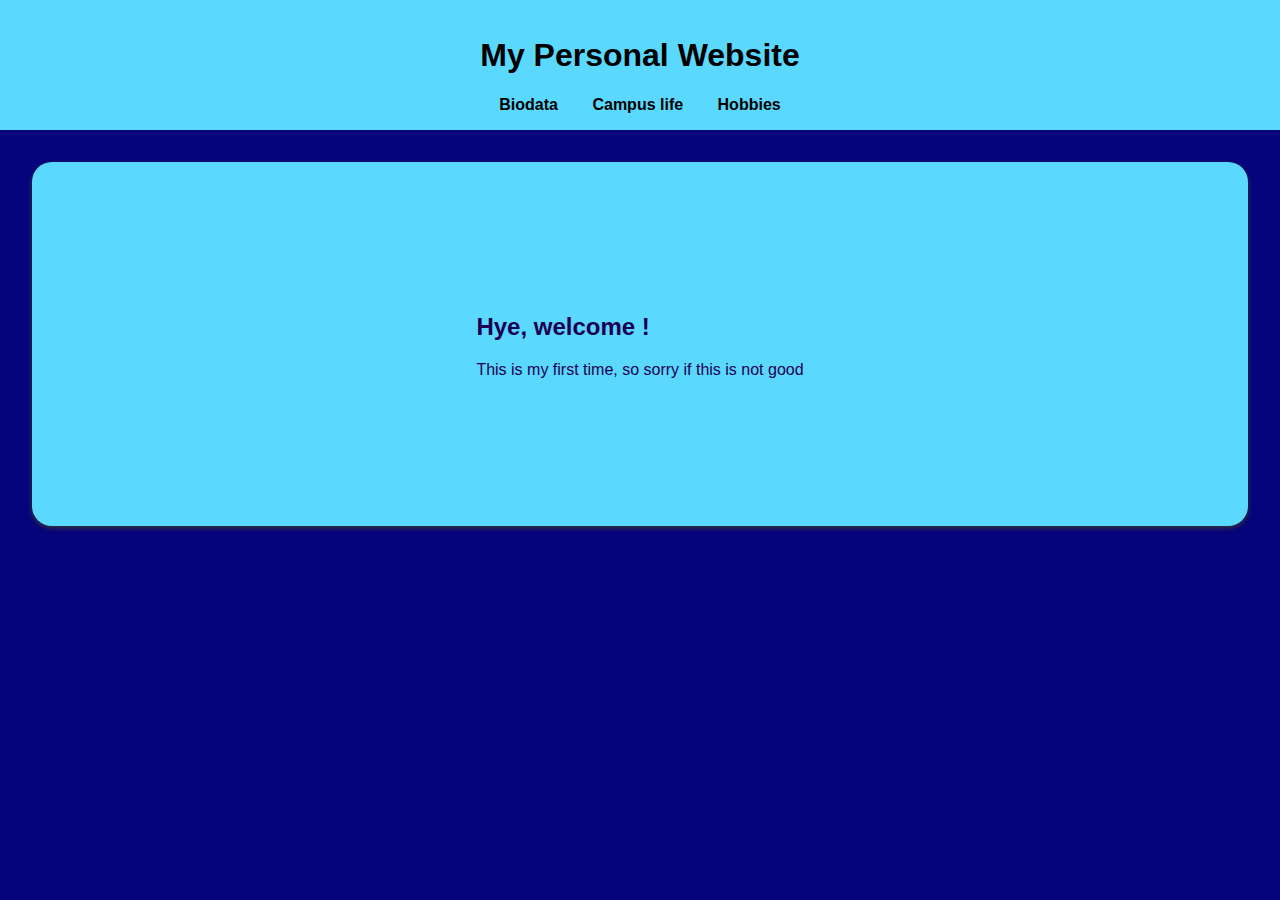
<file: index.html>
<!DOCTYPE html>
<html lang="en">
<head>
    <meta charset="UTF-8">
    <meta name="viewport" content="width=device-width, initial-scale=1.0">
    <title>My Personal Website</title>
    <link rel="stylesheet" href="style.css"/>
</head>
<body>
    <header>
        <h1>My Personal Website</h1>
        <nav>
            <a href="biodata.html">Biodata</a>
            <a href="campuslife.html">Campus life</a>
            <a href="hobbies.html">Hobbies</a>
        </nav>
    </header>
    <main class="main-container">
        <section>
        <h2>Hye, welcome !</h2>
        <p>This is my first time, so sorry if this is not good</p>
        </section>
    </main>
</body>
</html>
</file>
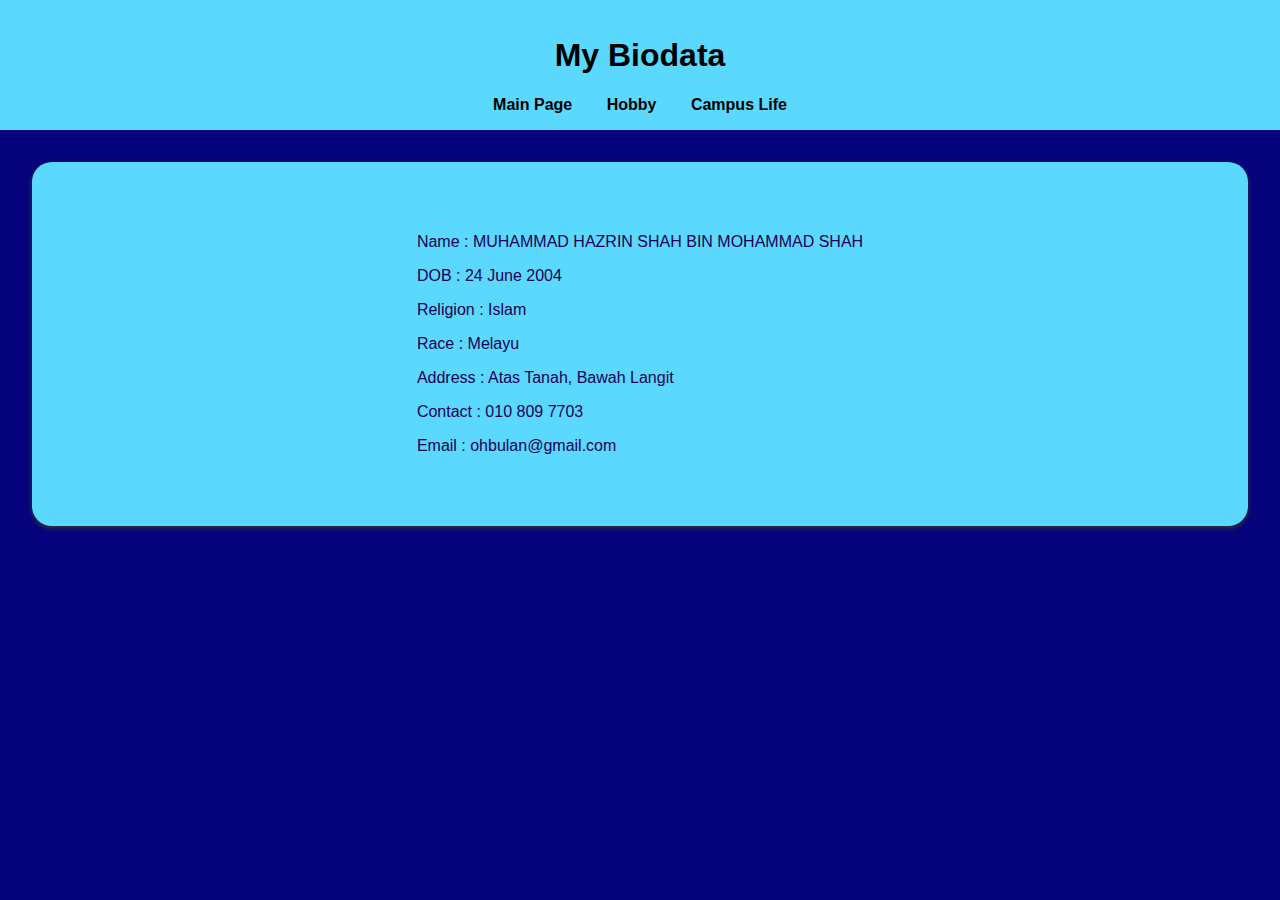
<file: biodata.html>
<!DOCTYPE html>
<html>
    <head>
        <title>Biodata</title>
        <link rel="stylesheet" href="style.css"/>
    </head>

    <body>
        <header><h1>My Biodata</h1>
        <nav>
            <a href="index.html">Main Page</a>
            <a href="campuslife.html">Hobby</a>
            <a href="hobbies.html">Campus Life</a>
        </nav>
        </header>
        <main class="main-container">
            <div>
                <p>Name : MUHAMMAD HAZRIN SHAH BIN MOHAMMAD SHAH</p>
                <p>DOB : 24 June 2004</p>
                <P>Religion : Islam</P>
                <p>Race : Melayu</p>
                <p>Address : Atas Tanah, Bawah Langit</p>
                <p>Contact : 010 809 7703</p>
                <p>Email : ohbulan@gmail.com</p>

            </div>
        </main>
    </body>
</html>
</file>
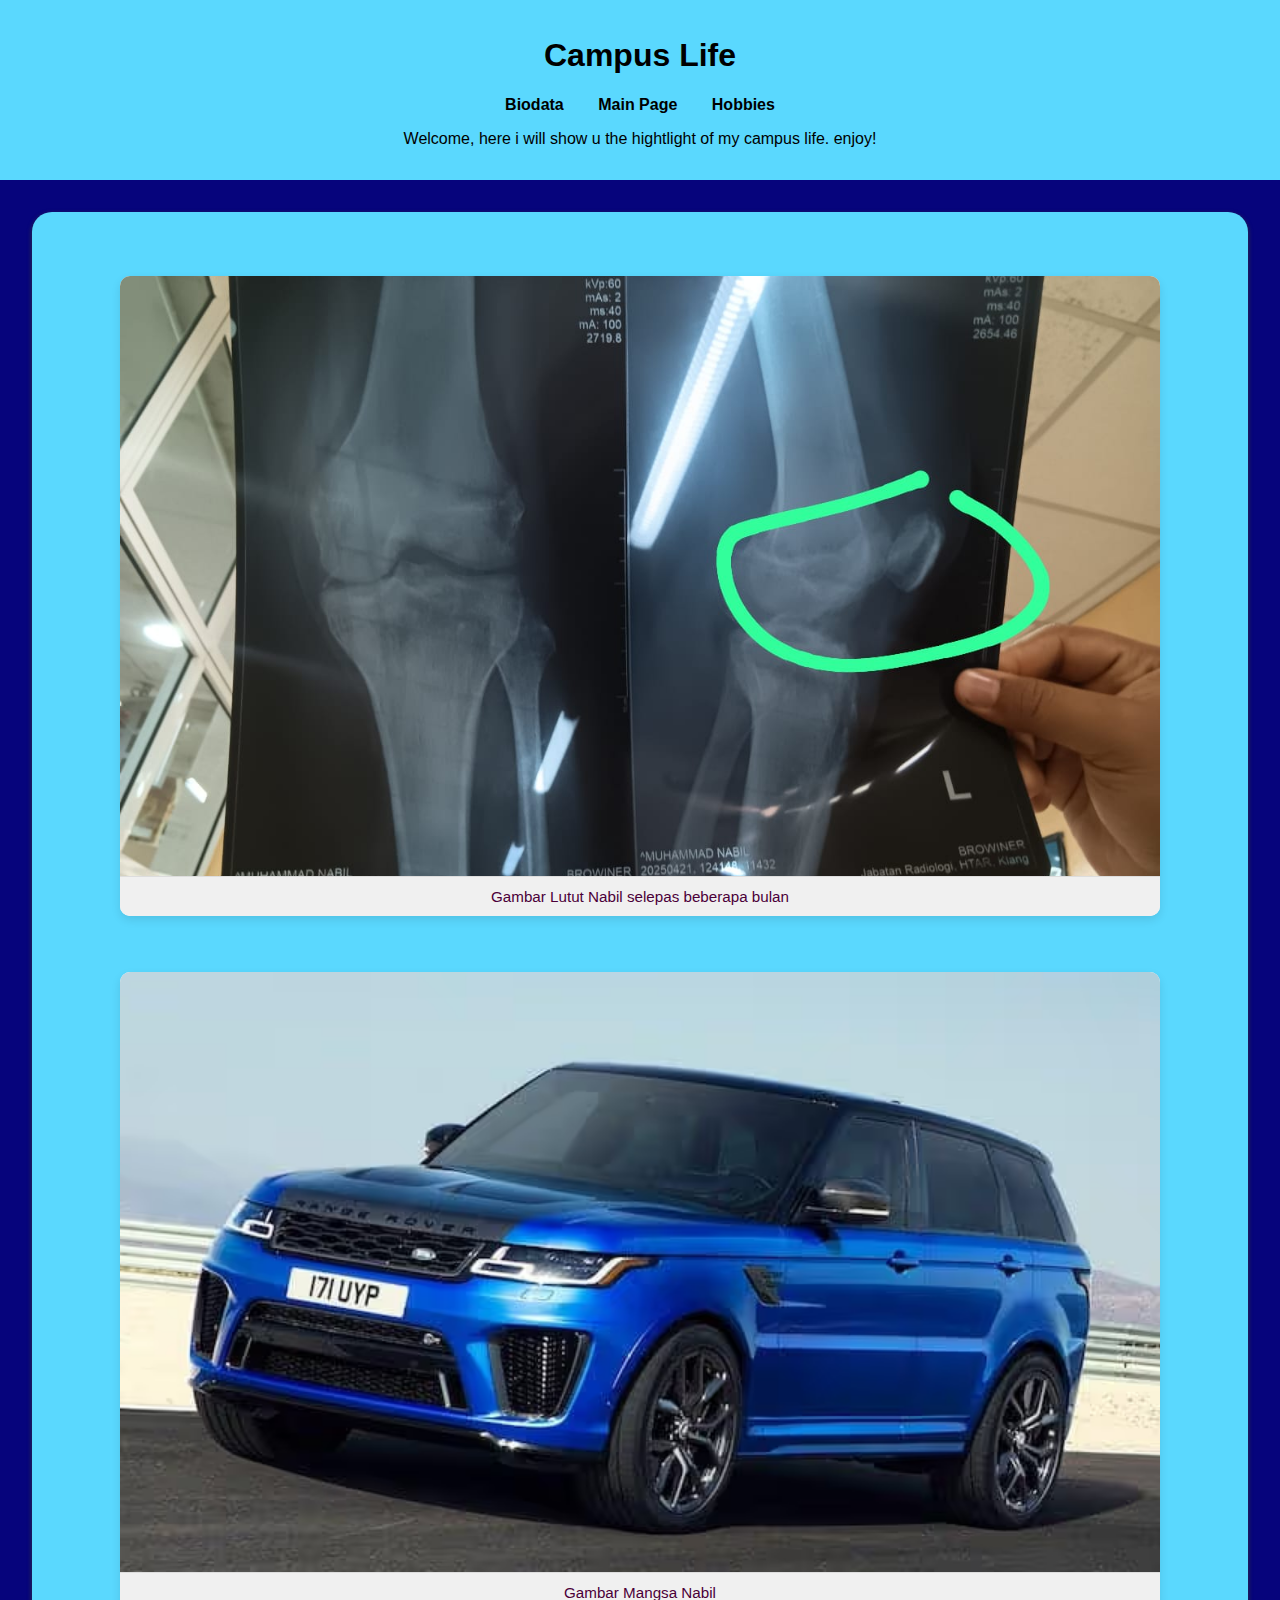
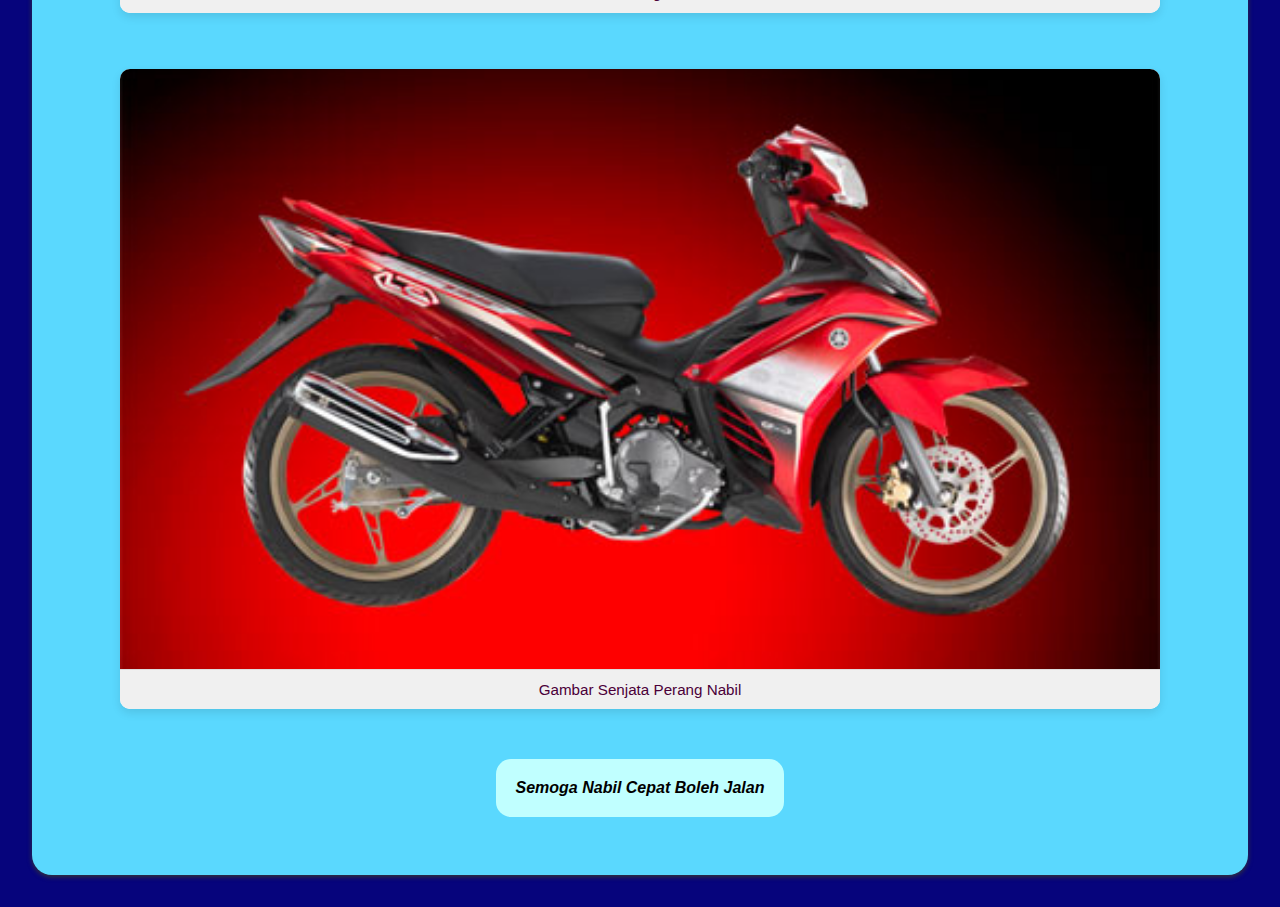
<file: campuslife.html>
<!DOCTYPE html>
<html lang="en">
<head>
    <meta charset="UTF-8">
    <meta name="viewport" content="width=device-width, initial-scale=1.0">
    <title>Campus Life</title>
    <link rel="stylesheet" href="style.css">
</head>
<body>
    <header>
        <h1>Campus Life</h1>
        <nav>
            <a href="index.html">Biodata</a>
            <a href="hobbies.html">Main Page</a>
            <a href="biodata.html">Hobbies</a>
        </nav>
        <p>Welcome, here i will show u the hightlight of my campus life. enjoy!</p>

    </header>

    <main class="main-container">
        <div class="gallery">
            <figure>
                <img src="lutut nabil.jpg" alt="lutut nabil">
                <figcaption>Gambar Lutut Nabil selepas beberapa bulan</figcaption>
            </figure>
            <figure>
                <img src="mangsa nabil.avif" alt="mangsa nabil">
                <figcaption>Gambar Mangsa Nabil</figcaption>
            </figure>
            <figure>
                <img src="senjata nabil.jpg" alt="lc perang">
                <figcaption>Gambar Senjata Perang Nabil</figcaption>
            </figure>
            <div class="penutup-wrap">
                <div id="penutup">Semoga Nabil Cepat Boleh Jalan</div>
            </div>
        </div>
    </main>
</body>
</html>
</file>
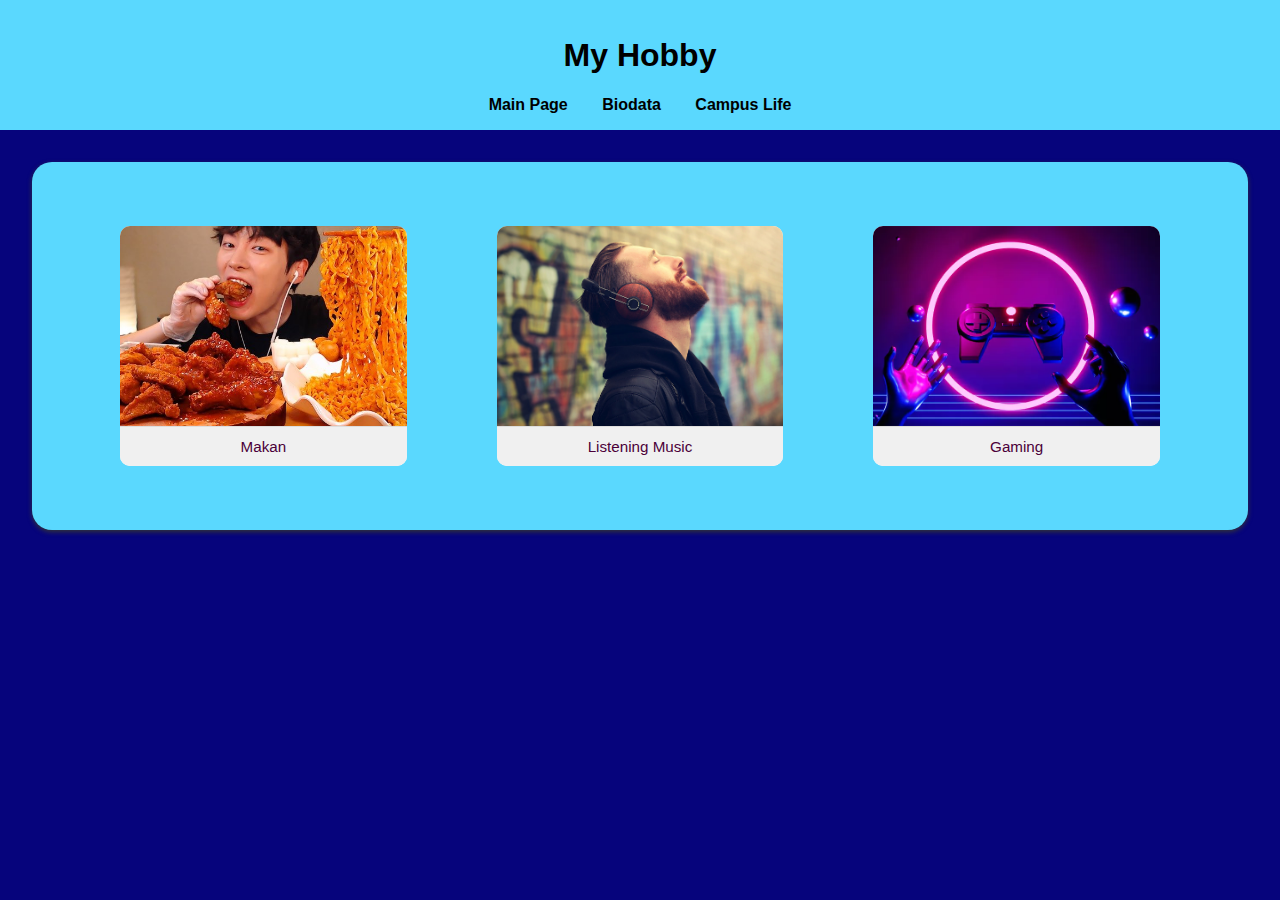
<file: hobbies.html>
<!DOCTYPE html>
<html>
    <head>
        <title>My Hobby</title>
        <link rel="stylesheet" href="style.css">
    </head>
    <body>
        <header><h1>My Hobby</h1>
        <nav>
            <a href="index.html">Main Page</a>
            <a href="campuslife.html">Biodata</a>
            <a href="biodata.html">Campus Life</a>
        </nav>
        </header>

        <main class="main-container">
        <div class="hobby">
            <figure>
                <img src="makan.jpg" alt="makan">
                <figcaption>Makan</figcaption>
            </figure>
            <figure>
                <img src="music.jpg">
                <figcaption>Listening Music</figcaption>
            </figure>
            <figure>
                <img src="gaming.webp" alt="">
                <figcaption>Gaming</figcaption>
            </figure>

        </div>
        </main>
    </body>
</html>
</file>
<file: style.css>
body{
    background-color: rgb(6, 4, 124);
    margin: 0;
    padding: 0;
    font-family: 'Franklin Gothic Medium', 'Arial Narrow', Arial, sans-serif;
    color: rgb(26, 0, 83);
}

header{
    background-color: rgb(90, 216, 254);
    padding: 1rem;
    color: black;
    text-align: center;
}

nav {
    margin-top: 10px;
}

/* a tu link tu la  */
nav a{
    margin:0 15px;
    /* 0 margin top bottom */
    /* 15 margin left right */
    text-decoration: none;
    font-weight: bold;
    color: black;
}

nav a:hover{
    text-decoration: underline;
}

.main-container{
    display:flex;
    justify-content: center;
    align-items: center;
    padding: 2rem;
    margin: 2rem;
    background-color: rgb(90, 216, 254);
    min-height: 300px;
    border-radius: 20px;
    box-shadow: 0 2px 5px rgb(53, 53, 53);
}

.gallery{
    display: grid;
    grid-template-columns: auto;
    gap: 1.5rem;
    padding: 1rem;
    width: 100%;
}

.gallery figure {
    background-color: #fff;
    border-radius: 10px;
    box-shadow: 0 4px 10px rgba(0,0,0,0.1);
    overflow: hidden;
    text-align: center;
}

.gallery img {
    width: 100%;
    height: 600px;
    display: block;
    object-fit: cover;
  }
  
  .gallery figcaption {
    padding: 0.7rem;
    font-size: 0.95rem;
    color: #4b0039;
    background-color: #f0f0f0;
    border-top: 1px solid #ddd;
  }

  #penutup{
    display: inline-block;
    background-color: rgb(192, 255, 255);
    font-family: 'Franklin Gothic Medium', 'Arial Narrow', Arial, sans-serif;
    font-weight:bold;
    font-style: italic;
    color: rgb(0, 0, 0);
    border-radius: 15px;
    margin: 10px;
    padding:20px;
    text-align: center;    
  }

  .penutup-wrap{
        text-align: center;
        grid-column: 1 / -1;
    
  }

  .hobby{
    display: grid;
    grid-template-columns: auto auto auto;
    column-gap: 10px;
    padding: 1rem;
  }

  .hobby figure{
    background-color: #fff;
    border-radius: 10px;
    overflow: hidden;
    text-align: center;
  }

  .hobby img{
    width: 100%;
    height: 200px;
    display: block;
    object-fit: cover;
  }

  .hobby figcaption{
    padding: 0.7rem;
    font-size: 0.95rem;
    color: #4b0039;
    background-color: #f0f0f0;
    border-top: 1px solid #ddd;
  }
</file>
